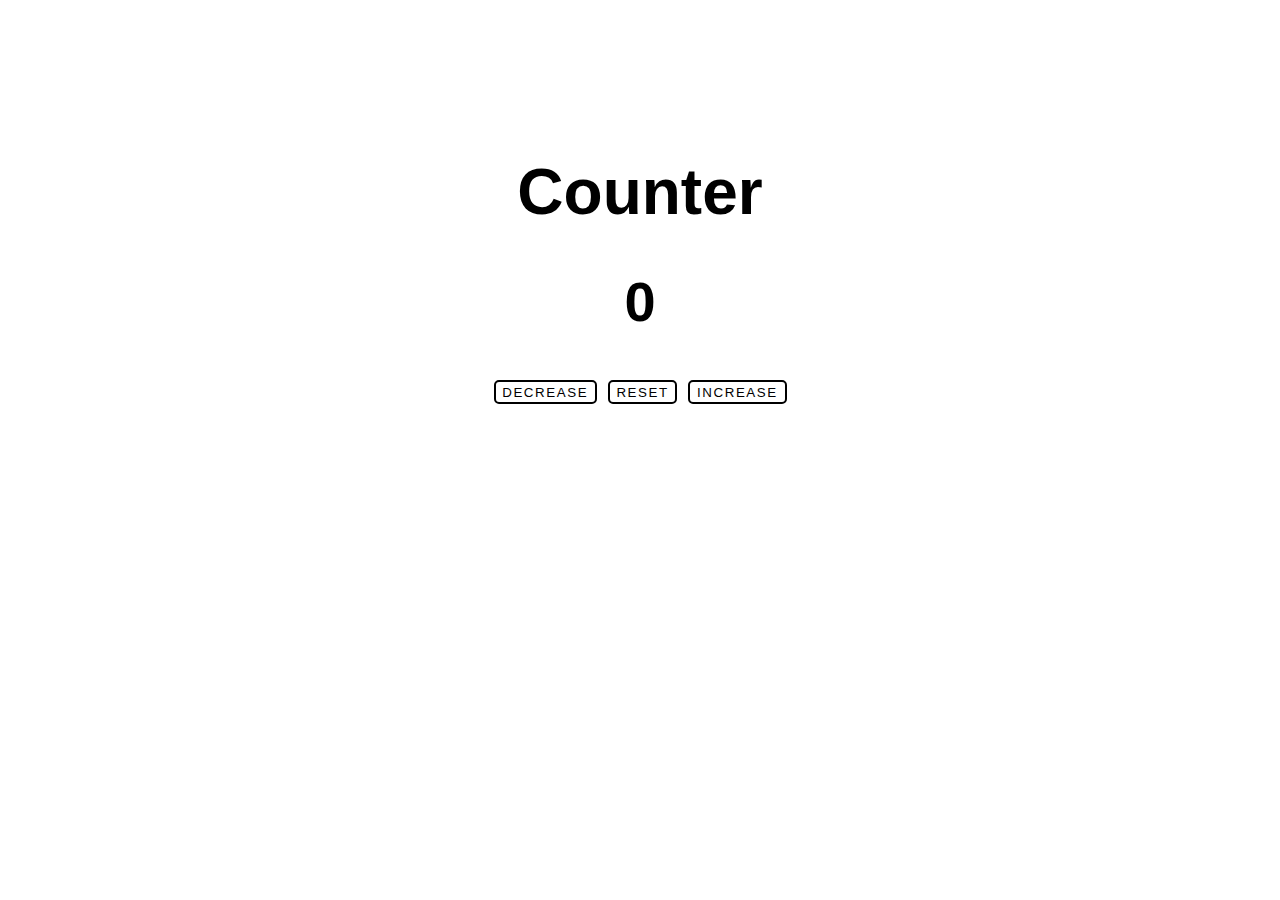
<file: index.html>
<!DOCTYPE html>
<html lang="en">

<head>
    <meta charset="UTF-8">
    <meta name="viewport" content="width=device-width, initial-scale=1.0">
    <title>Counter</title>
    <link rel="stylesheet" href="./style.css">
    <script defer src="./app.js"></script>
</head>

<body>
    <main>
        <header>
            <h1>Counter</h1>
        </header>
        <p id="counter" class="number-neutral">0</p>
        <div class="btn-wrapper">
            <button id="btn-decr" class="btn">DECREASE</button>
            <button id="btn-reset" class="btn">RESET</button>
            <button id="btn-incr" class="btn">INCREASE</button>
        </div>
    </main>
</body>

</html>
</file>
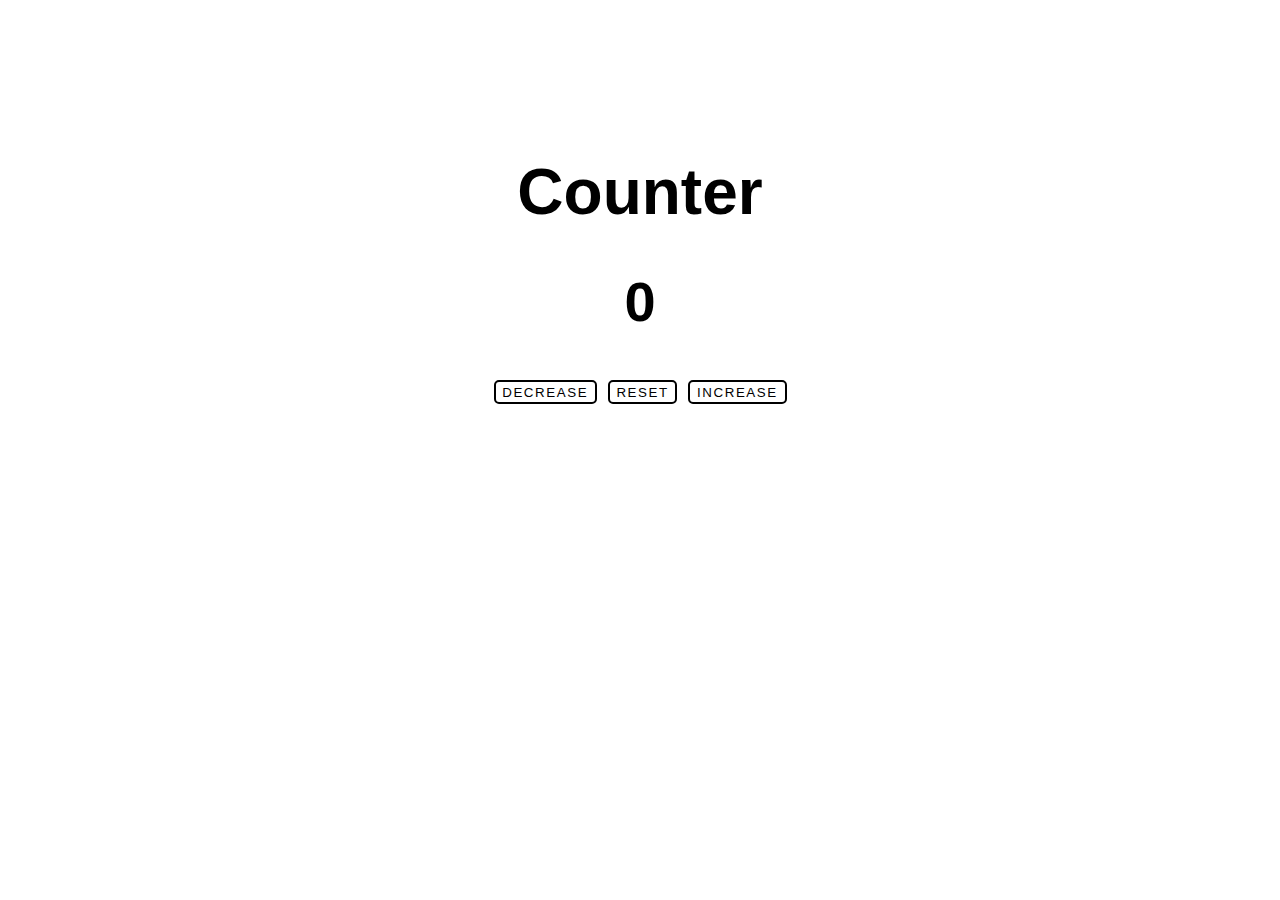
<file: Counter/index.html>
<!DOCTYPE html>
<html lang="en">

<head>
    <meta charset="UTF-8">
    <meta name="viewport" content="width=device-width, initial-scale=1.0">
    <title>Counter</title>
    <link rel="stylesheet" href="./style.css">
    <script defer src="./app.js"></script>
</head>

<body>
    <main>
        <header>
            <h1>Counter</h1>
        </header>
        <p id="counter" class="number-neutral">0</p>
        <div class="btn-wrapper">
            <button id="btn-decr" class="btn">DECREASE</button>
            <button id="btn-reset" class="btn">RESET</button>
            <button id="btn-incr" class="btn">INCREASE</button>
        </div>
    </main>
</body>

</html>
</file>
<file: style.css>
/* http://meyerweb.com/eric/tools/css/reset/ 
   v2.0 | 20110126
   License: none (public domain)
*/
html, body, div, span, applet, object, iframe,
h1, h2, h3, h4, h5, h6, p, blockquote, pre,
a, abbr, acronym, address, big, cite, code,
del, dfn, em, img, ins, kbd, q, s, samp,
small, strike, strong, sub, sup, tt, var,
b, u, i, center,
dl, dt, dd, ol, ul, li,
fieldset, form, label, legend,
table, caption, tbody, tfoot, thead, tr, th, td,
article, aside, canvas, details, embed,
figure, figcaption, footer, header, hgroup,
menu, nav, output, ruby, section, summary,
time, mark, audio, video {
  margin: 0;
  padding: 0;
  border: 0;
  font-size: 100%;
  font: inherit;
  vertical-align: baseline;
}

/* HTML5 display-role reset for older browsers */
article, aside, details, figcaption, figure,
footer, header, hgroup, menu, nav, section {
  display: block;
}

body {
  line-height: 1;
}

ol, ul {
  list-style: none;
}

blockquote, q {
  quotes: none;
}

blockquote:before, blockquote:after,
q:before, q:after {
  content: '';
  content: none;
}

table {
  border-collapse: collapse;
  border-spacing: 0;
}

body {
  background-color: #fff;
  font-size: 62.5%;
  font-family: sans-serif;
}

main {
  margin-top: 10rem;
  display: -webkit-box;
  display: -ms-flexbox;
  display: flex;
  -webkit-box-align: center;
      -ms-flex-align: center;
          align-items: center;
  -webkit-box-orient: vertical;
  -webkit-box-direction: normal;
      -ms-flex-direction: column;
          flex-direction: column;
}

header {
  margin-bottom: 5em;
}

h1 {
  text-align: center;
  font-size: 4rem;
  font-weight: bold;
}

p {
  font-size: 3.5rem;
  font-weight: bold;
}

.number-neutral {
  color: #000;
}

.number-positive {
  color: #0f0;
}

.number-negative {
  color: #f00;
}

.btn-wrapper {
  margin: 5em 0;
}

.btn {
  padding: .2em .5em;
  margin: 0 .3em;
  border: 2px solid #000;
  border-radius: 5px;
  background-color: #fff;
  cursor: pointer;
  letter-spacing: .1rem;
}

.btn:hover {
  background-color: #000;
  color: #fff;
}
/*# sourceMappingURL=style.css.map */
</file>
<file: Counter/style.css>
/* http://meyerweb.com/eric/tools/css/reset/ 
   v2.0 | 20110126
   License: none (public domain)
*/
html, body, div, span, applet, object, iframe,
h1, h2, h3, h4, h5, h6, p, blockquote, pre,
a, abbr, acronym, address, big, cite, code,
del, dfn, em, img, ins, kbd, q, s, samp,
small, strike, strong, sub, sup, tt, var,
b, u, i, center,
dl, dt, dd, ol, ul, li,
fieldset, form, label, legend,
table, caption, tbody, tfoot, thead, tr, th, td,
article, aside, canvas, details, embed,
figure, figcaption, footer, header, hgroup,
menu, nav, output, ruby, section, summary,
time, mark, audio, video {
  margin: 0;
  padding: 0;
  border: 0;
  font-size: 100%;
  font: inherit;
  vertical-align: baseline;
}

/* HTML5 display-role reset for older browsers */
article, aside, details, figcaption, figure,
footer, header, hgroup, menu, nav, section {
  display: block;
}

body {
  line-height: 1;
}

ol, ul {
  list-style: none;
}

blockquote, q {
  quotes: none;
}

blockquote:before, blockquote:after,
q:before, q:after {
  content: '';
  content: none;
}

table {
  border-collapse: collapse;
  border-spacing: 0;
}

body {
  background-color: #fff;
  font-size: 62.5%;
  font-family: sans-serif;
}

main {
  margin-top: 10rem;
  display: -webkit-box;
  display: -ms-flexbox;
  display: flex;
  -webkit-box-align: center;
      -ms-flex-align: center;
          align-items: center;
  -webkit-box-orient: vertical;
  -webkit-box-direction: normal;
      -ms-flex-direction: column;
          flex-direction: column;
}

header {
  margin-bottom: 5em;
}

h1 {
  text-align: center;
  font-size: 4rem;
  font-weight: bold;
}

p {
  font-size: 3.5rem;
  font-weight: bold;
}

.number-neutral {
  color: #000;
}

.number-positive {
  color: #0f0;
}

.number-negative {
  color: #f00;
}

.btn-wrapper {
  margin: 5em 0;
}

.btn {
  padding: .2em .5em;
  margin: 0 .3em;
  border: 2px solid #000;
  border-radius: 5px;
  background-color: #fff;
  cursor: pointer;
  letter-spacing: .1rem;
}

.btn:hover {
  background-color: #000;
  color: #fff;
}
/*# sourceMappingURL=style.css.map */
</file>
